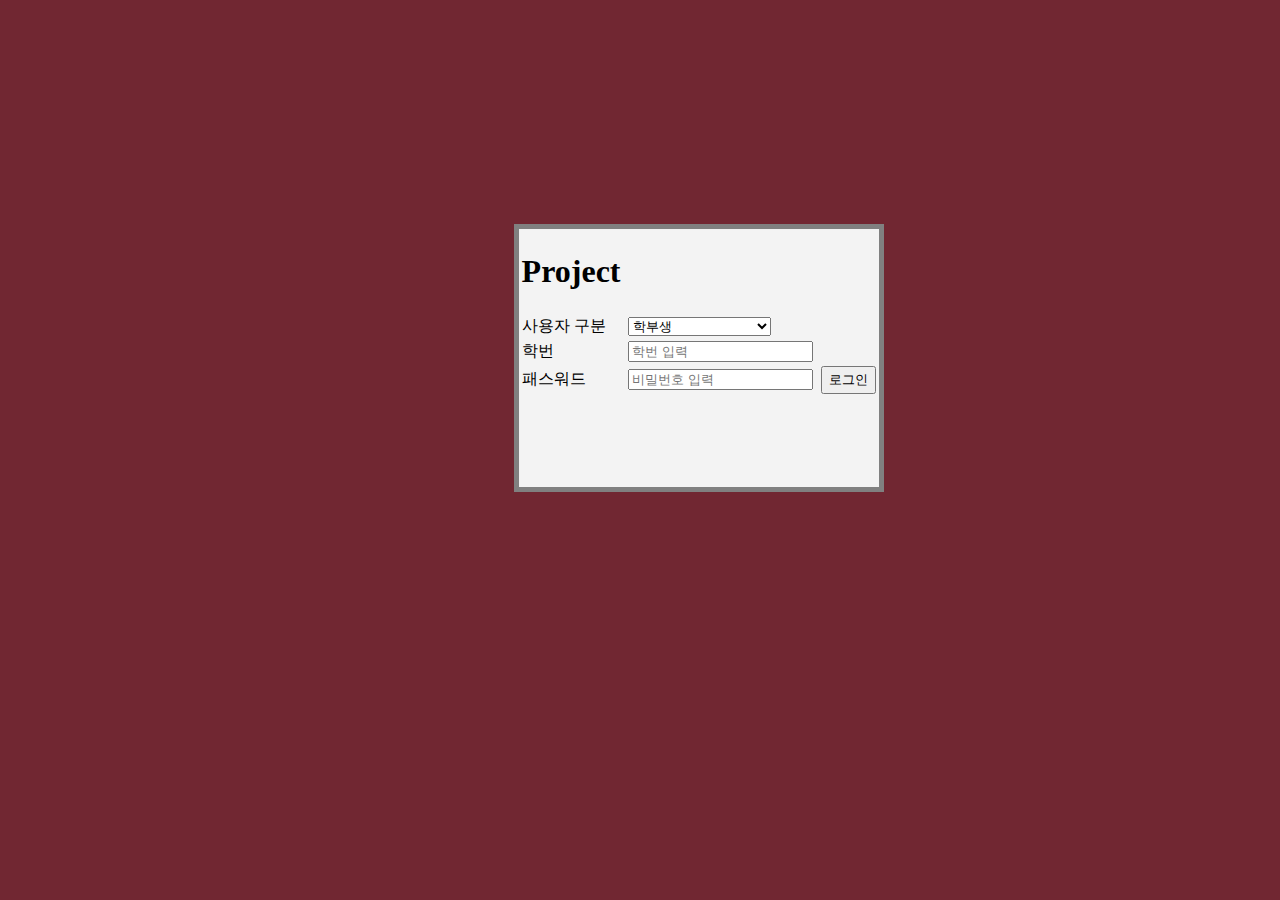
<file: index.html>
<!DOCTYPE html>
<html>
  <head>
    <meta charset="utf-8">
    <link rel = "stylesheet" type = "text/css" href = "/KW_project/project.css" />
    <title>main</title>
  </head>
  <body>
    <br><br><br><br><br><br><br><br><br><br><br><br>
    <div class="login_form">
      <table>
        <tr>
          <td><h1>Project</h1></td>
        </tr>
        <tr>
          <td>사용자 구분</td>
          <td></td>
          <td colspan="3" align="left">
            <select name="gubun_code" id="gubun_code" tabindex="1" style="width:143px;" onchange="javascript:fn_showhide();">
                <option value="11">학부생</option>
                <option value="21">교수(Professor)</option>
                <option value="22">직원</option>
                <option value="23">외래강사(Instructor)</option>
                <option value="24">조교</option>
                <option value="25">사환</option>
                <option value="31">일반대학원</option>
                <option value="33">경영대학원</option>
                <option value="34">정보콘텐츠대학원</option>
                <option value="35">교육대학원</option>
                <option value="36">상담복지정책대학원</option>
                <option value="37">환경대학원</option>
                <option value="38">건설법무대학원</option>
                <option value="12">타교생(학부)</option>
                <option value="30">타교생(대학원)</option>
                <option value="51">예산사용자</option>
                <option value="99">게시판담당자</option>
            </select>
          </td>
        </tr>
        <form method="post" action="test.php">
        <tr>
          <td colspan="1">학번</td>
          <td colspan="1"></td>
          <td><input type="text" maxlength="20" placeholder="학번 입력" id="member_no" value=""></td>
          
        </tr>
        <tr>
          <td>패스워드</td>
          <td></td>
          <td><input type="password" maxlength="20" placeholder="비밀번호 입력" id="password" value=""></td>
          <td rowspan="2"></td>
		      <td rowspan="2"><input type="submit" value="로그인" id="bb" style="height:28px"></td>
        </tr>
        </form>
      </table>
      <br><br><br><br><br>
    </div>
  </body>
</html>
</file>
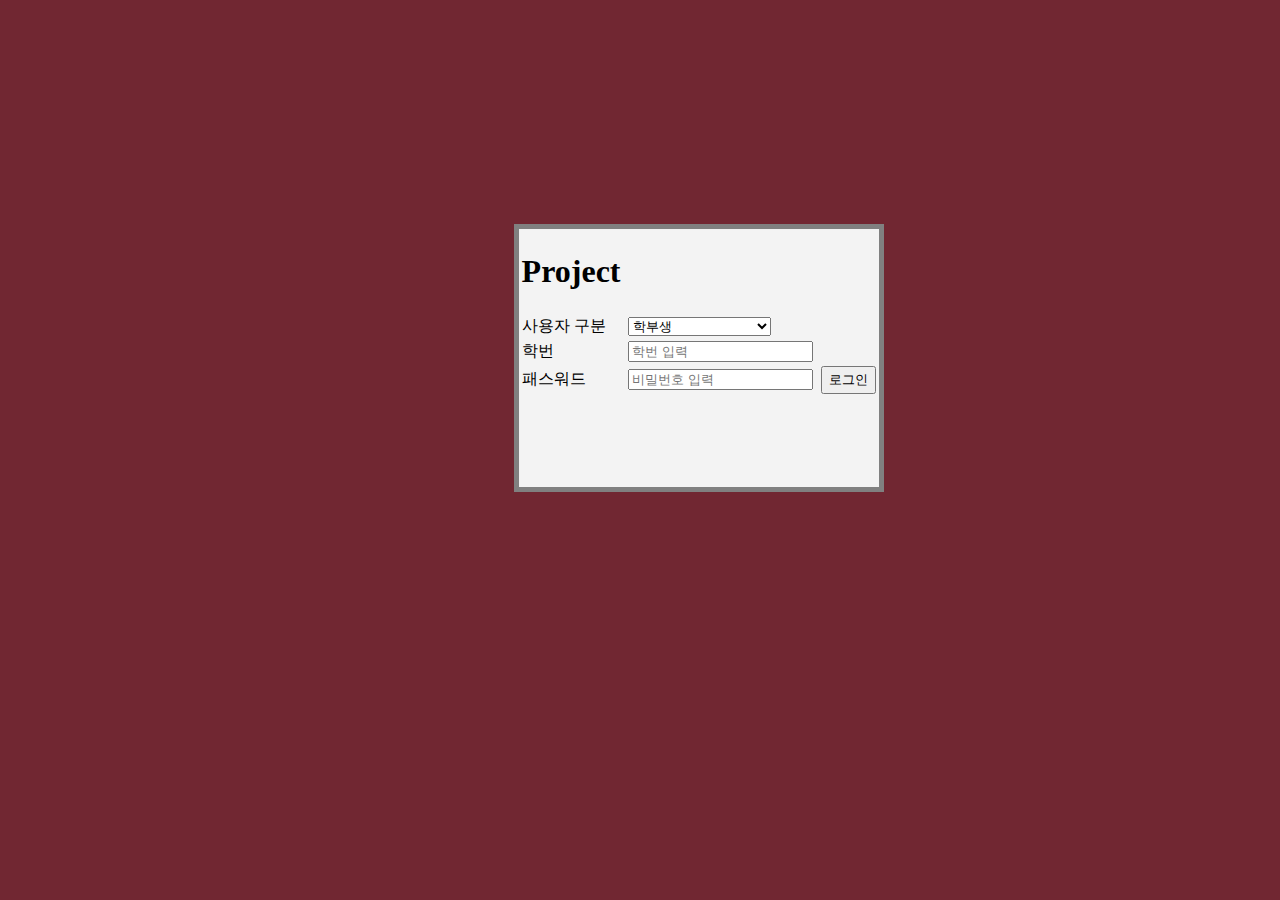
<file: kiwi_project/index.html>
<!DOCTYPE html>
<html>
  <head>
    <meta charset="utf-8">
    <link rel = "stylesheet" type = "text/css" href = "/KW_project/project.css" />
    <title>main</title>
  </head>
  <body>
    <br><br><br><br><br><br><br><br><br><br><br><br>
    <div class="login_form">
      <table>
        <tr>
          <td><h1>Project</h1></td>
        </tr>
        <tr>
          <td>사용자 구분</td>
          <td></td>
          <td colspan="3" align="left">
            <select name="gubun_code" id="gubun_code" tabindex="1" style="width:143px;" onchange="javascript:fn_showhide();">
                <option value="11">학부생</option>
                <option value="21">교수(Professor)</option>
                <option value="22">직원</option>
                <option value="23">외래강사(Instructor)</option>
                <option value="24">조교</option>
                <option value="25">사환</option>
                <option value="31">일반대학원</option>
                <option value="33">경영대학원</option>
                <option value="34">정보콘텐츠대학원</option>
                <option value="35">교육대학원</option>
                <option value="36">상담복지정책대학원</option>
                <option value="37">환경대학원</option>
                <option value="38">건설법무대학원</option>
                <option value="12">타교생(학부)</option>
                <option value="30">타교생(대학원)</option>
                <option value="51">예산사용자</option>
                <option value="99">게시판담당자</option>
            </select>
          </td>
        </tr>
        <form method="post" action="/map/parsing/login_index.php">
        <tr>
          <td colspan="1">학번</td>
          <td colspan="1"></td>
          <td><input type="text" maxlength="20" placeholder="학번 입력" name="member_no" id="member_no" value=""></td>
          
        </tr>
        <tr>
          <td>패스워드</td>
          <td></td>
          <td><input type="password" maxlength="20" placeholder="비밀번호 입력" name="password" id="password" value=""></td>
          <td rowspan="2"></td>
		      <td rowspan="2"><input type="submit" value="로그인" id="bb" style="height:28px"></td>
        </tr>
        </form>
      </table>
      <br><br><br><br><br>
    </div>
  </body>
</html>
</file>
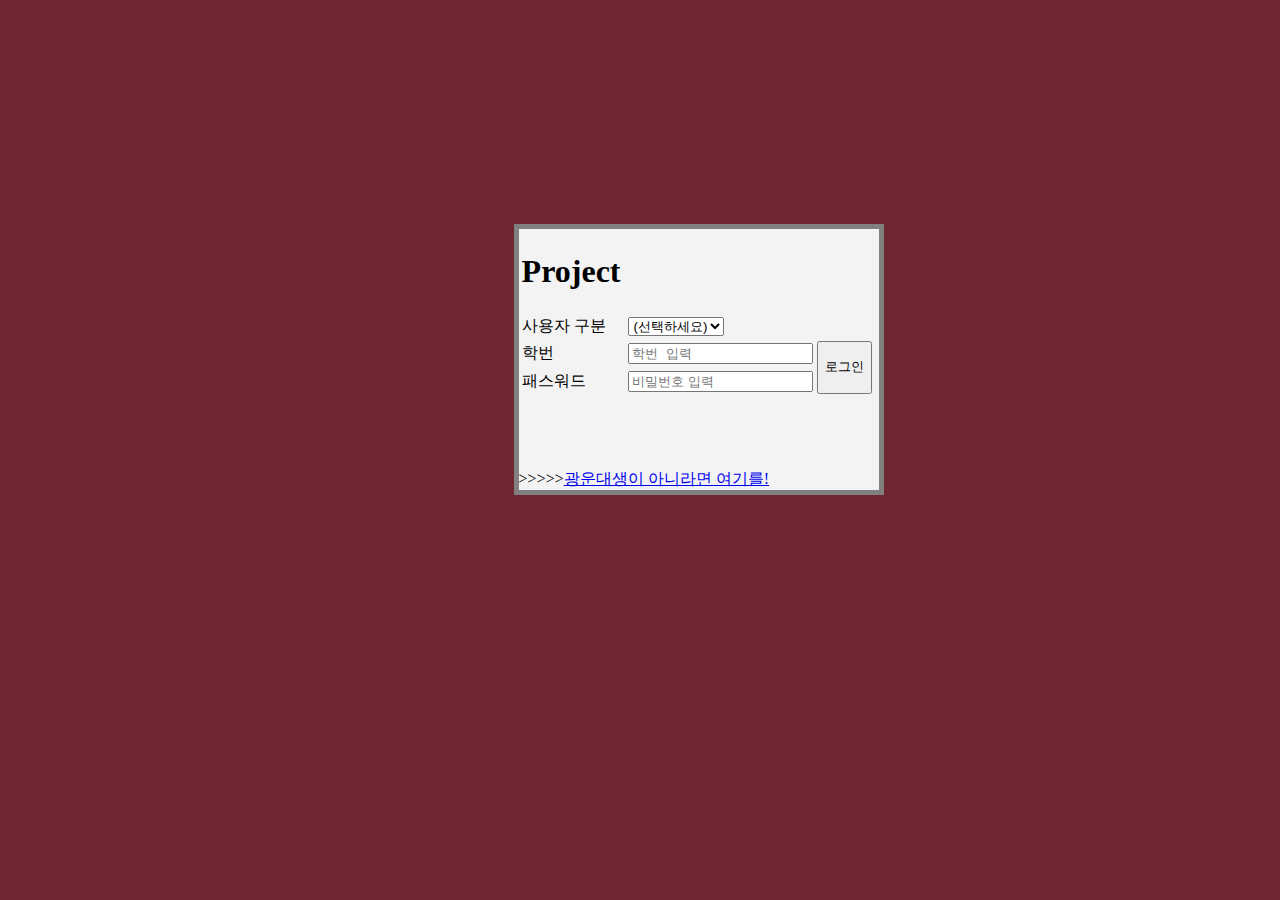
<file: KW_project/login.html>
<!DOCTYPE html>
<html>
  <head>
    <meta charset="utf-8">
    <link rel = "stylesheet" type = "text/css" href = "project.css" />
    <title>login</title>
  </head>
  <script type="text/javascript" src="/KW_project/project.js"> </script>
  <body>
    <br><br><br><br><br><br><br><br><br><br><br><br>
        <div class="login_form">
          <table>
            <tr>
              <td><h1>Project</h1></td>
            </tr>
            <tr>
              <td>사용자 구분</td>
              <td></td>
              <td><select class="pp" name="who">
                <option value="">(선택하세요)</option>
                <option>학부생</option>
                <option>학원생</option>
              </select></td>
            </tr>
            <tr>
              <td colspan="1">학번</td>
              <td colspan="1"></td>
              <td><input type="text" maxlength="20" placeholder="학번  입력" id="stu_num" value=""></td>
              <td rowspan="2"><input type="button" value="로그인" id="bb" onclick="login_fun()"></td>
            </tr>
            <tr>
              <td>패스워드</td>
              <td></td>
              <td><input type="password" maxlength="20" placeholder="비밀번호 입력" id="password" value=""></td>
              <td rowspan="2"></td>
            </tr>
          </table>
          <br><br><br><br>>>>>><a href="#">광운대생이 아니라면 여기를!</a>
        </div>
  </body>
</html>
</file>
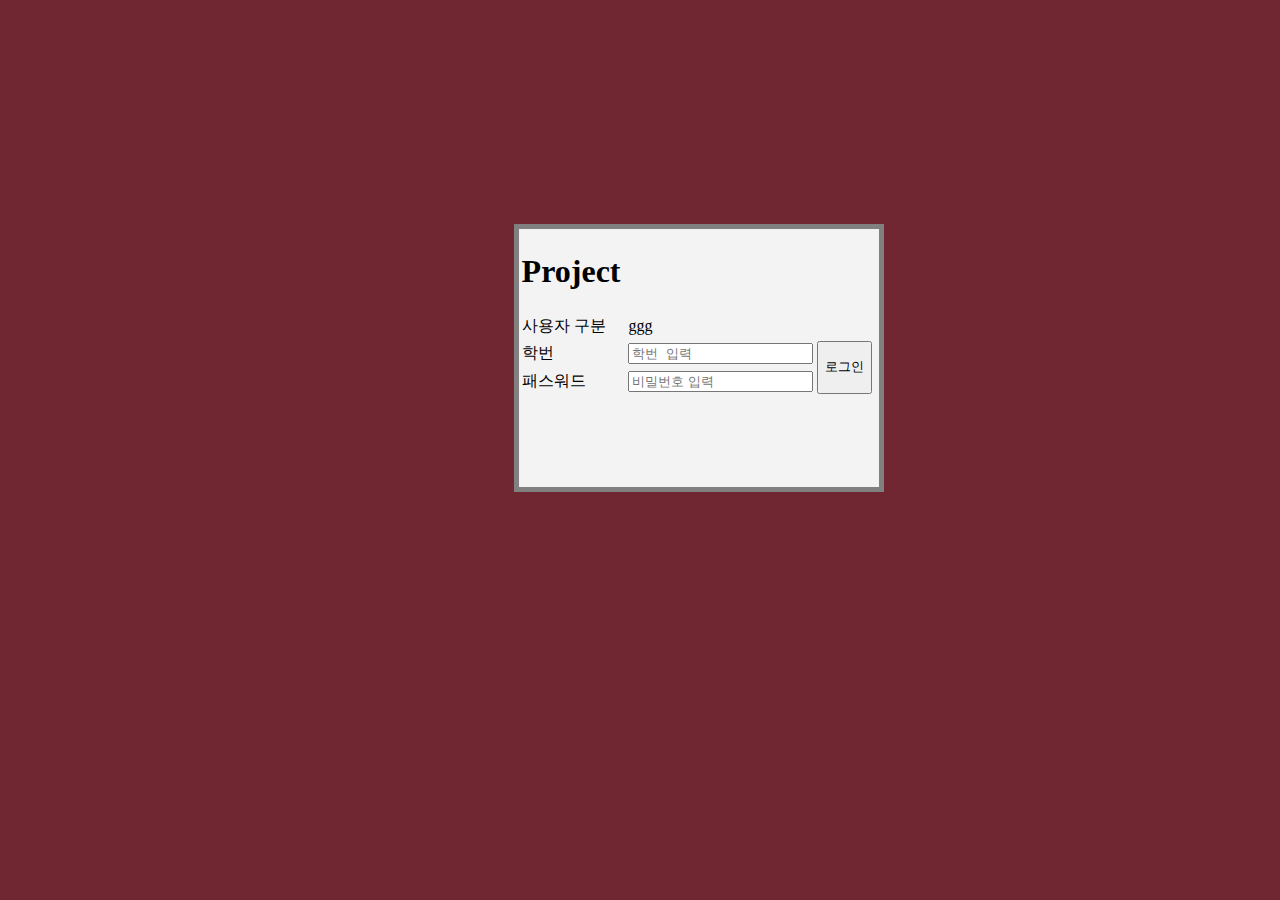
<file: KW_project/main.html>
<!DOCTYPE html>
<html>
  <head>
    <meta charset="utf-8">
    <link rel = "stylesheet" type = "text/css" href = "/KW_project/project.css" />
    <title>main</title>
  </head>
  <body>
    <br><br><br><br><br><br><br><br><br><br><br><br>
    <div class="login_form">
      <table>
        <tr>
          <td><h1>Project</h1></td>
        </tr>
        <tr>
          <td>사용자 구분</td>
          <td></td>
          <td>ggg</td>
        </tr>
        <tr>
          <td colspan="1">학번</td>
          <td colspan="1"></td>
          <td><input type="text" maxlength="20" placeholder="학번  입력" id="stu_num" value=""></td>
          <td rowspan="2"><input type="button" value="로그인" id="bb" onclick="login_fun()"></td>
        </tr>
        <tr>
          <td>패스워드</td>
          <td></td>
          <td><input type="password" maxlength="20" placeholder="비밀번호 입력" id="password" value=""></td>
          <td rowspan="2"></td>
        </tr>
      </table>
      <br><br><br><br><br>
    </div>
  </body>
</html>
</file>
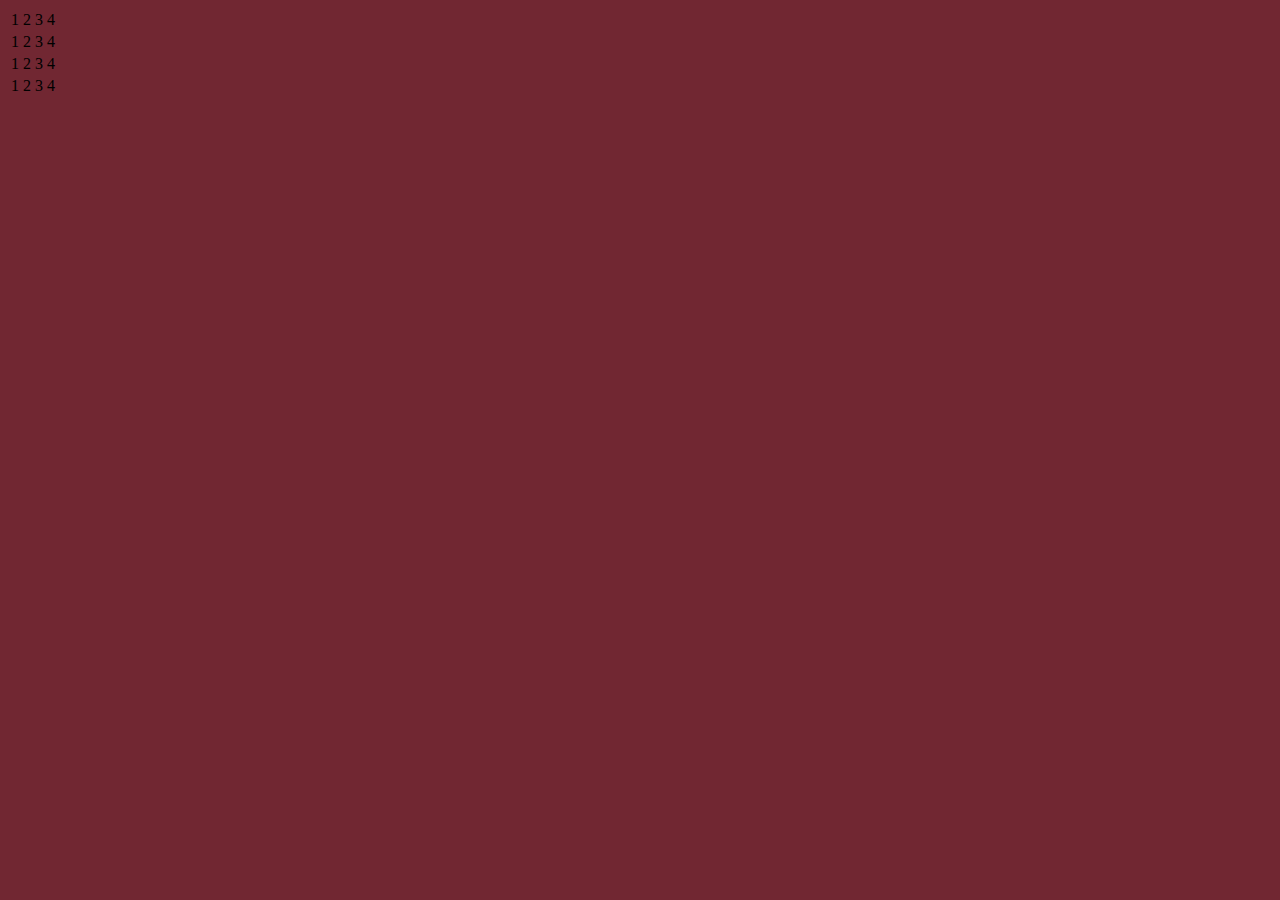
<file: KW_project/n1.html>
<!DOCTYPE html>
<html>
  <head>
    <meta charset="utf-8">
    <title>n1</title>
    <link rel = "stylesheet" type = "text/css" href = "/KW_project/project.css" />
  </head>
  <body>
    <table id="table16">
      <tr>
        <td>1</td>
        <td>2</td>
        <td>3</td>
        <td>4</td>
      </tr>
      <tr>
        <td>1</td>
        <td>2</td>
        <td>3</td>
        <td>4</td>
      </tr>
      <tr>
        <td>1</td>
        <td>2</td>
        <td>3</td>
        <td>4</td>
      </tr>
      <tr>
        <td>1</td>
        <td>2</td>
        <td>3</td>
        <td>4</td>
      </tr>
    </table>
  </body>
</html>
</file>
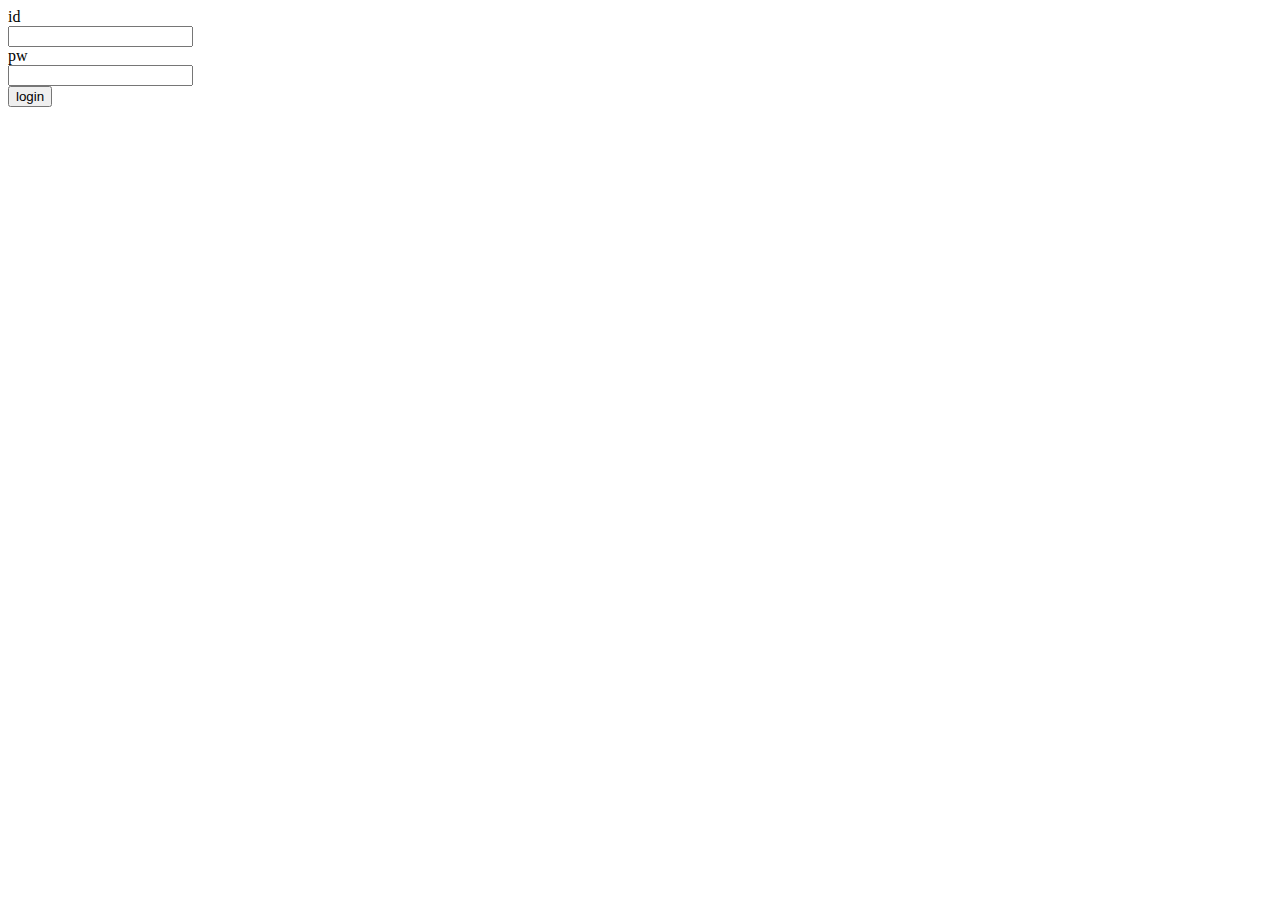
<file: login_ex/2/login.html>
<html>
	<head>
		<title>login page</title>
	</head>
	<body>
		<form action = "login_post.php" method="POST">
			<span>id</span><br/>
			<input type="text" name="id"><br/>
			<span>pw</span><br/>
			<input type="password" name="pw"><br/>
			<input type="submit" value="login">
		</form>
	</body>
</html>
</file>
<file: KW_project/project.css>
.login_form{float:left;position:relative;left:40%;border: 5px solid gray; background-color: #f3f3f3;}
body{background-color: #712732;}
h1{text-align: center;}
#bb{height:52.8px}
</file>
